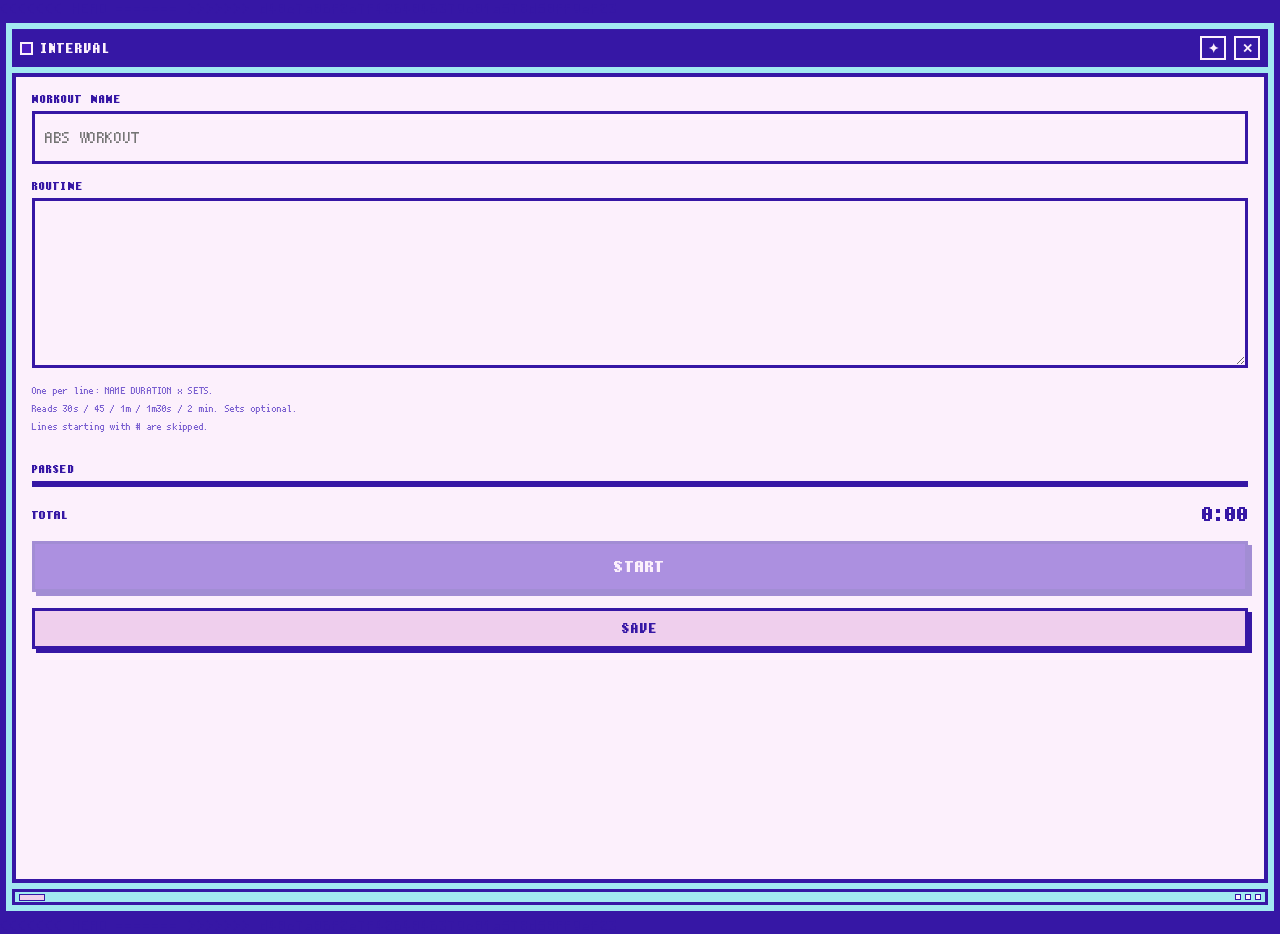
<file: index.html>
<!doctype html>
<html lang="en" data-t="nso">
<head>
<meta charset="utf-8">
<meta name="viewport" content="width=device-width, initial-scale=1, viewport-fit=cover, user-scalable=no">
<title>Interval</title>
<meta name="theme-color" content="#3617A5">
<meta name="mobile-web-app-capable" content="yes">
<meta name="apple-mobile-web-app-capable" content="yes">
<meta name="apple-mobile-web-app-status-bar-style" content="black-translucent">
<meta name="apple-mobile-web-app-title" content="Interval">
<link rel="apple-touch-icon" href="icon-180.png">
<link rel="icon" type="image/png" href="icon-180.png">
<link rel="stylesheet" href="main.css">
<link rel="manifest" href="[data-uri]">
</head>
<body>
<<<<<<< HEAD
=======
<style>
@font-face{
  font-family:'PixelMplus10';
  src:url([data-uri]) format('woff2');
  font-weight:400;font-style:normal;font-display:block;
}
@font-face{
  font-family:'PixelMplus10';
  src:url([data-uri]) format('woff2');
  font-weight:700;font-style:normal;font-display:block;
}

/*  NSO palette */
:root{
  --border:#3617A5;
  --gap:#A2E9F1;
  --gap2:#E8E0F7;
  --fill:#EFCFED;
  --panel:#FCF0FC;
  --accent:#4D1DC0;
  --hover:#E3A6ED;
  --bar:#E3E2E0;
  --iconhover:#3A1490;
  --ink:#3617A5;
  --ink-dim:#7a5fd0;
  --shadow:#3617A5;
  --onborder:#FCF0FC;
  --px:'PixelMplus10','Courier New',ui-monospace,monospace;
}
:root[data-t="dark"]{
  --border:#000000;
  --gap:#2a2a2a;
  --gap2:#2a2a2a;
  --fill:#242424;
  --panel:#2b2b2b;
  --accent:#ffffff;
  --hover:#4a4a4a;
  --bar:#141414;
  --iconhover:#acacac;
  --ink:#ffffff;
  --ink-dim:#acacac;
  --shadow:#000000;
  --onborder:#ffffff;
}

*{box-sizing:border-box}
html,body{margin:0;padding:0;height:100%}
body{
  background:var(--border);
  color:var(--ink);
  font-family:var(--px);
  font-weight:400;
  -webkit-font-smoothing:none;
  image-rendering:pixelated;
  overscroll-behavior:none;
  -webkit-tap-highlight-color:transparent;
  -webkit-user-select:none;user-select:none;
  letter-spacing:.06em;
}
button{font-family:inherit;cursor:pointer;border:none;background:none;color:inherit;letter-spacing:inherit}
:focus-visible{outline:3px solid var(--accent);outline-offset:2px}

.frame{
  min-height:100dvh;
  display:flex;flex-direction:column;
  background:var(--gap);
  padding:calc(6px + env(safe-area-inset-top,0px)) 6px calc(6px + env(safe-area-inset-bottom,0px));
  border:6px solid var(--border);
  overflow-x:clip;
  max-width:100%;
}
.titlebar{
  background:var(--border);
  display:flex;align-items:center;gap:8px;
  padding:7px 8px;
  flex:none;
}
.titlebar .sq{width:13px;height:13px;background:var(--accent);border:2px solid var(--onborder);flex:none}
.titlebar h1{
  margin:0;font-size:13px;font-weight:700;color:var(--onborder);
  letter-spacing:.16em;text-transform:uppercase;
  white-space:nowrap;overflow:hidden;text-overflow:ellipsis;
  flex:1;min-width:0;
}
.tbtn{
  width:26px;height:24px;flex:none;
  border:2px solid var(--onborder);color:var(--onborder);
  font-size:13px;line-height:1;font-weight:700;
  display:grid;place-items:center;
}
.tbtn:hover{background:var(--iconhover)}

.panel{
  background:var(--panel);
  border:4px solid var(--border);
  margin-top:6px;
  flex:1;
  display:flex;flex-direction:column;
  min-height:0;min-width:0;
}
.screen>*{min-width:0}
.footbar{
  flex:none;margin-top:6px;height:16px;background:var(--gap);
  border:3px solid var(--border);
  display:flex;align-items:center;gap:4px;padding:0 4px;
}
.footbar .blk{width:26px;height:7px;background:var(--fill);border:1px solid var(--border)}
.footbar .dot{width:6px;height:6px;background:var(--panel);border:1px solid var(--border)}
.footbar .grow{flex:1}

.btn{
  background:var(--fill);
  border:3px solid var(--border);
  color:var(--ink);
  font-weight:700;font-size:13px;
  text-transform:uppercase;letter-spacing:.14em;
  padding:10px 14px;
  box-shadow:4px 4px 0 var(--shadow);
  transition:none;
}
  
.btn:hover{background:var(--hover)}
.btn:active{transform:translate(4px,4px);box-shadow:0 0 0 var(--shadow)}
.btn:disabled{opacity:.45;cursor:not-allowed;box-shadow:4px 4px 0 var(--shadow)}
.btn.primary{background:var(--accent);color:var(--panel)}
.btn.primary:hover{background:var(--iconhover)}

.screen{display:none;flex-direction:column;flex:1;min-height:0}
.screen.on{display:flex}

#editor{overflow-y:auto;padding:16px;gap:16px}
.lbl{font-size:11px;font-weight:700;text-transform:uppercase;letter-spacing:.18em;color:var(--ink);display:block;margin-bottom:6px}
.hint{font-size:10.5px;line-height:1.75;color:var(--ink-dim);letter-spacing:.02em}
input[type=text],textarea{
  width:100%;background:var(--panel);
  border:3px solid var(--border);
  color:var(--ink);font-family:var(--px);font-weight:400;
  font-size:16px;padding:10px;line-height:1.7;letter-spacing:.04em;
}
  
textarea{min-height:170px;resize:vertical}
input:focus,textarea:focus{outline:none;border-color:var(--accent);background:var(--fill)}

.plist{border:3px solid var(--border);background:var(--panel)}
.prow{display:grid;grid-template-columns:minmax(0,1fr) auto auto;gap:10px;align-items:center;padding:8px 10px;font-size:12px}
.prow+.prow{border-top:2px dashed var(--hover)}
.prow .nm{font-weight:700;text-transform:uppercase;letter-spacing:.08em;overflow:hidden;text-overflow:ellipsis;white-space:nowrap;min-width:0}
.prow .du{font-size:11px;color:var(--ink-dim)}
.prow .st{font-size:11px;font-weight:700;background:var(--fill);border:2px solid var(--border);padding:1px 5px}
.prow.bad{background:var(--fill)}
.prow.bad .nm{font-weight:400;text-transform:none;letter-spacing:.02em;font-size:10.5px;white-space:normal}

.tot{display:flex;justify-content:space-between;align-items:center;font-size:12px;font-weight:700;text-transform:uppercase;letter-spacing:.12em}
.tot b{font-size:20px}
.row{display:flex;gap:8px}
.row>*{flex:1}
.chips{display:flex;flex-wrap:wrap;gap:6px}
.chip{display:inline-flex;align-items:center;gap:6px;background:var(--fill);border:2px solid var(--border);padding:4px 4px 4px 9px;font-size:11px;font-weight:700}
.chip .x{padding:0 4px;font-size:12px;line-height:1}
.chip .x:hover{color:var(--accent)}

#runner{
  align-items:center;justify-content:center;text-align:center;padding:18px 12px 28px;
  position:relative;overflow:hidden;background:#f5f5f6;
  color:#fff;
}
  
#runner:before{
  content:"";position:absolute;inset:0;
  background:linear-gradient(90deg,rgba(255,255,255,.72),rgba(238,239,242,.86));
  z-index:0;
}
  
#runner>*{position:relative;z-index:1}
.wname{
  font-family:'Arial Narrow','HelveticaNeue-CondensedBold','Roboto Condensed',Arial,sans-serif;
  font-size:12px;font-weight:800;text-transform:uppercase;letter-spacing:.08em;
  color:#fff;background:rgba(72,72,75,.74);padding:7px 13px;margin-bottom:14px;
  border:0;line-height:1.15;max-width:92vw;box-shadow:none;
}
  
.dialwrap{
  position:relative;width:min(43vw,174px);aspect-ratio:1;margin-bottom:16px;flex:none;
}
  
.dialwrap svg{width:100%;height:100%;display:block;overflow:visible;transform:none}
.dialface{fill:#303033;stroke:none}
.ring-track{fill:none;stroke:rgba(80,80,83,.14);stroke-width:12}
.ring-progress{fill:none;stroke:#a64655;stroke-width:12;stroke-linecap:butt;transform:rotate(-90deg);transform-origin:50% 50%;}
.seg{stroke:#a64655}
.seg.lit{stroke:#a64655}
.dialwrap.rest .ring-progress{stroke:#77777a}
.digits{
  position:absolute;inset:0;display:grid;place-items:center;
  font-family:'Arial Narrow','HelveticaNeue-CondensedBold','Roboto Condensed',Arial,sans-serif;
  font-size:min(17vw,62px);font-weight:800;color:#fff;
  letter-spacing:-.04em;line-height:1;text-shadow:none;
}
  
.dialwrap.pulse .digits{animation:pop .26s ease-out}
@keyframes pop{0%{transform:scale(1)}50%{transform:scale(1.10)}100%{transform:scale(1)}}
@media (prefers-reduced-motion:reduce){.dialwrap.pulse .digits{animation:none}}
  
.cur{
  font-family:'Arial Narrow','HelveticaNeue-CondensedBold','Roboto Condensed',Arial,sans-serif;
  background:rgba(76,76,79,.78);color:#fff;border:0;box-shadow:none;
  padding:9px 14px;font-size:clamp(18px,6vw,30px);font-weight:800;
  text-transform:uppercase;letter-spacing:.035em;line-height:1.05;
  max-width:92vw;text-wrap:balance;
}
  
.nxt{
  margin-top:9px;background:rgba(92,92,95,.68);color:#fff;border:0;
  padding:6px 10px;font-family:'Arial Narrow','HelveticaNeue-CondensedBold','Roboto Condensed',Arial,sans-serif;
  font-size:clamp(11px,3.5vw,16px);font-weight:800;text-transform:uppercase;letter-spacing:.045em;
  display:inline-flex;gap:7px;align-items:center;max-width:92vw;box-shadow:none;
}
  
.nxt em{font-style:normal;background:rgba(61,61,64,.9);color:#fff;padding:2px 5px;flex:none}
.nxt span{overflow:hidden;text-overflow:ellipsis;white-space:nowrap;min-width:0}
.setc{
  margin-top:9px;font-family:'Arial Narrow','HelveticaNeue-CondensedBold','Roboto Condensed',Arial,sans-serif;
  font-size:11px;font-weight:800;letter-spacing:.12em;color:#66666a;text-transform:uppercase;min-height:14px;
}
  
.ctrls{display:flex;gap:7px;margin-top:15px;flex-wrap:wrap;justify-content:center}
.ctrls .btn{
  padding:8px 12px;font-size:11px;letter-spacing:.08em;box-shadow:3px 3px 0 rgba(55,55,58,.28);
  background:#fff;border-color:#555;color:#444;
}
  
.ctrls .btn.primary{background:#555;color:#fff;border-color:#555}
.ctrls .btn:active{transform:translate(3px,3px)}
.prog{position:absolute;left:0;right:0;bottom:0;height:7px;background:rgba(90,90,94,.12);border-top:0}
.prog i{display:block;height:100%;background:#a64655;width:0}
.aflag{position:absolute;top:7px;right:8px;font-size:9px;letter-spacing:.08em;color:#666;text-transform:uppercase}
.done .cur{background:rgba(166,70,85,.82);color:#fff}
</style>
>>>>>>> d40c7a06f2e7f4264046379c01a578d50ff9ef23

<div class="frame">
  <div class="titlebar">
    <span class="sq"></span>
    <h1 id="tbTitle">INTERVAL</h1>
    <button class="tbtn" id="themeBtn" title="Toggle theme" aria-label="Toggle theme">&#10022;</button>
    <button class="tbtn" id="closeBtn" title="Back" aria-label="Back">&#10005;</button>
  </div>

  <div class="panel">

      <section class="screen on" id="editor">
      <div>
        <label class="lbl" for="wname">Workout name</label>
        <input type="text" id="wname" autocomplete="off" spellcheck="false" placeholder="ABS WORKOUT">
      </div>

      <div>
        <label class="lbl" for="src">Routine</label>
        <textarea id="src" spellcheck="false" autocapitalize="off"></textarea>
        <p class="hint">
          One per line: NAME DURATION x SETS.<br>
          Reads 30s / 45 / 1m / 1m30s / 2 min. Sets optional.<br>
          Lines starting with # are skipped.
        </p>
      </div>

      <div>
        <span class="lbl">Parsed</span>
        <div class="plist" id="parsed"></div>
      </div>

      <div class="tot"><span>Total</span><b id="total">0:00</b></div>

      <button class="btn primary" id="go" style="width:100%;font-size:16px;padding:14px" disabled>START</button>

      <div class="row">
        <button class="btn" id="save">Save</button>
      </div>

      <div id="savedwrap" style="display:none">
        <span class="lbl">Saved</span>
        <div class="chips" id="saved"></div>
      </div>
    </section>

    <section class="screen" id="runner">
      <div class="aflag" id="aflag"></div>
      <div class="wname" id="rWorkout">WORKOUT</div>

      <div class="dialwrap" id="dialwrap">
        <svg viewBox="0 0 100 100" aria-hidden="true">
          <circle class="ring-track" cx="50" cy="50" r="43"></circle>
          <circle class="dialface" cx="50" cy="50" r="36"></circle>
          <circle class="ring-progress" id="ringProgress" cx="50" cy="50" r="43"></circle>
        </svg>
        <div class="digits" id="digits">0</div>
      </div>

      <div class="cur" id="rCur">READY</div>
      <div class="nxt" id="rNxtWrap"><em>NXT</em><span id="rNxt">&#8212;</span></div>
      <div class="setc" id="rSet"></div>

      <div class="ctrls">
        <button class="btn" id="cBack">Prev</button>
        <button class="btn primary" id="cPause">Pause</button>
        <button class="btn" id="cSkip">Skip</button>
      </div>

      <div class="prog"><i id="bar"></i></div>
    </section>
  </div>

  <div class="footbar">
    <span class="blk"></span>
    <span class="grow"></span>
    <span class="dot"></span><span class="dot"></span><span class="dot"></span>
  </div>
</div>

<<<<<<< HEAD
=======
<script>
"use strict";

const RE_SETS  = /[x×*]\s*(\d{1,3})\s*$|(\d{1,3})\s*sets?\s*$/i;
const RE_MINSEC= /(\d+)\s*(?:m|min|mins|minute|minutes)\s*(?:(\d+)\s*(?:s|sec|secs|second|seconds)?)?\s*$/i;
const RE_SEC   = /(\d+)\s*(?:s|sec|secs|second|seconds)?\s*$/i;

function parseLine(raw){
  const line = raw.trim();
  if(!line || line.startsWith('#')) return null;
  let rest = line, sets = 1;

  const ms = rest.match(RE_SETS);
  if(ms){ sets = parseInt(ms[1] || ms[2], 10); rest = rest.slice(0, ms.index).trim(); }
  if(!(sets >= 1)) sets = 1;

  let secs = null;
  const mm = rest.match(RE_MINSEC);
  if(mm){
    secs = parseInt(mm[1],10)*60 + (mm[2] ? parseInt(mm[2],10) : 0);
    rest = rest.slice(0, mm.index).trim();
  }else{
    const sm = rest.match(RE_SEC);
    if(sm){ secs = parseInt(sm[1],10); rest = rest.slice(0, sm.index).trim(); }
  }
  rest = rest.replace(/[\s\-–—:,]+$/,'').trim();

  if(secs === null || secs <= 0) return {error:true, text:line, why:'no duration'};
  if(!rest)                      return {error:true, text:line, why:'no name'};
  if(secs > 3600)                return {error:true, text:line, why:'over an hour'};
  return {name:rest, secs, sets};
}
const parseRoutine = t => t.split(/\r?\n/).map(parseLine).filter(Boolean);

const fmt = s => { s=Math.max(0,Math.round(s)); const m=Math.floor(s/60);
                   return m ? m+':'+String(s%60).padStart(2,'0') : String(s); };
const fmtLong = s => { s=Math.max(0,Math.round(s));
                       return Math.floor(s/60)+':'+String(s%60).padStart(2,'0'); };

const REST = 3, LEADIN = 3;
const $ = id => document.getElementById(id);
const elSrc=$('src'), elName=$('wname');

const EXAMPLE =
`Bicycle crunches 30s x 4
Hollow hold 30s x 2
Leg lifts 30s x 2
Flutter kicks 30s x 2
Plank knee taps 1m x 2
Mountain climbers 45s x 2
Scissor kicks 45s x 2`;

const esc = s => String(s).replace(/[&<>"']/g, c =>
  ({'&':'&amp;','<':'&lt;','>':'&gt;','"':'&quot;',"'":'&#39;'}[c]));

let items = [];

function render(){
  items = parseRoutine(elSrc.value);
  const box = $('parsed');
  box.innerHTML = '';
  if(!items.length){
    box.innerHTML = '<div class="prow"><span class="nm" style="opacity:.5">EMPTY</span><span></span><span></span></div>';
  }
  for(const it of items){
    const d = document.createElement('div');
    d.className = it.error ? 'prow bad' : 'prow';
    d.innerHTML = it.error
      ? `<span class="nm">"${esc(it.text)}" &#8212; ${esc(it.why)}</span><span></span><span></span>`
      : `<span class="nm">${esc(it.name)}</span><span class="du">${fmt(it.secs)}</span><span class="st">&#215;${it.sets}</span>`;
    box.appendChild(d);
  }
  const good = items.filter(i => !i.error);
  const n = good.reduce((a,i) => a + i.sets, 0);
  const work = good.reduce((a,i) => a + i.secs * i.sets, 0);
  $('total').textContent = fmtLong(n ? work + LEADIN + (n-1)*REST : 0);
  $('go').disabled = n === 0;
  $('go').textContent = n ? `START · ${n}` : 'START';
}
elSrc.addEventListener('input', render);
$('demo').addEventListener('click', () => {
  elSrc.value = EXAMPLE;
  if(!elName.value.trim()) elName.value = 'Abs workout';
  render();
});

const KEY='interval.nso.routines', LAST='interval.nso.last', TKEY='interval.nso.theme';
const readStore = () => { try{ return JSON.parse(localStorage.getItem(KEY)) || {}; }catch(e){ return {}; } };
const writeStore = o => { try{ localStorage.setItem(KEY, JSON.stringify(o)); }catch(e){} };

function paintSaved(){
  const st = readStore(), names = Object.keys(st), wrap = $('saved');
  $('savedwrap').style.display = names.length ? '' : 'none';
  wrap.innerHTML = '';
  for(const n of names){
    const c = document.createElement('span'); c.className='chip';
    const b = document.createElement('button'); b.textContent = n.toUpperCase();
    b.addEventListener('click', () => { elName.value=n; elSrc.value=st[n]; render(); });
    const x = document.createElement('button'); x.className='x'; x.textContent='×';
    x.setAttribute('aria-label','Delete '+n);
    x.addEventListener('click', () => { const s=readStore(); delete s[n]; writeStore(s); paintSaved(); });
    c.append(b,x); wrap.appendChild(c);
  }
}
$('save').addEventListener('click', () => {
  const s = readStore(); s[elName.value.trim() || 'Untitled'] = elSrc.value;
  writeStore(s); paintSaved();
});

/* ================= theme ================= */
function setTheme(t){
  document.documentElement.setAttribute('data-t', t);
  try{ localStorage.setItem(TKEY, t); }catch(e){}
}
$('themeBtn').addEventListener('click', () => {
  setTheme(document.documentElement.getAttribute('data-t') === 'dark' ? 'nso' : 'dark');
});

/* ================= audio =================
 * Web Audio oscillators only — no <audio>, no MediaSession — so music keeps
 * playing. navigator.audioSession 'transient' ducks Spotify for the length of
 * a blip and restores it; 'ambient' never touches it but obeys the ringer.
 */
let ctx = null, audioMode = '';
const live = new Set();

async function initAudio(){
  if(ctx){ if(ctx.state === 'suspended') await ctx.resume(); return; }
  if(navigator.audioSession){
    for(const t of ['transient','ambient']){
      try{ navigator.audioSession.type = t; audioMode = t; break; }catch(e){}
    }
  }
  const AC = window.AudioContext || window.webkitAudioContext;
  ctx = new AC({latencyHint:'interactive'});
  if(ctx.state === 'suspended') await ctx.resume();
  $('aflag').textContent = audioMode === 'transient' ? 'DUCKS MUSIC'
                        : audioMode === 'ambient'   ? 'MIXES' : '';
}

function tone(at, freq, dur, peak, type){
  if(!ctx) return;
  const osc = ctx.createOscillator(), g = ctx.createGain();
  osc.type = type; osc.frequency.setValueAtTime(freq, at);
  g.gain.setValueAtTime(0.0001, at);
  g.gain.exponentialRampToValueAtTime(peak, at + 0.008);
  g.gain.exponentialRampToValueAtTime(0.0001, at + dur);
  osc.connect(g).connect(ctx.destination);
  osc.start(at); osc.stop(at + dur + 0.05);
  live.add(osc); osc.onended = () => live.delete(osc);
}
function stopScheduled(){ for(const o of live){ try{ o.stop(); }catch(e){} } live.clear(); }

/* Two clocks, deliberately separate:
     now()            — wall clock, drives phase timing and the display.
     ctx.currentTime  — audio clock, drives beep scheduling only.
   They must not be the same. An AudioContext that gets suspended (iOS
   backgrounding, a device with no output) stops advancing currentTime, and
   a timer built on it would silently freeze. performance.now() never does. */
const now = () => performance.now() / 1000;

/* Two distinct chiptune voices:
 *   EDGE  — first second and last second of an interval (long, low)
 *   TICK  — third-last and second-last second (short, high)            */
const EDGE = at => { tone(at, 392, 0.30, 0.30, 'square');
                     tone(at, 196, 0.30, 0.13, 'square'); };
const TICK = at =>   tone(at, 1046, 0.07, 0.22, 'square');

/* ================= runner ================= */

let steps=[], idx=0, phaseEndsAt=0, phaseLen=0;
let paused=false, pausedLeft=0, running=false, tick=0, wakeLock=null, lastShown=-1;

function buildSteps(list){
  const out=[], flat=[];
  for(const it of list.filter(i => !i.error))
    for(let s=1; s<=it.sets; s++) flat.push({name:it.name, secs:it.secs, set:s, of:it.sets});
  if(!flat.length) return out;
  out.push({kind:'lead', secs:LEADIN, name:'GET READY', next:flat[0]});
  flat.forEach((f,i) => {
    out.push({kind:'work', secs:f.secs, name:f.name, set:f.set, of:f.of, next:flat[i+1]||null});
    if(i < flat.length-1) out.push({kind:'rest', secs:REST, name:'REST', next:flat[i+1]});
  });
  out.push({kind:'end', secs:0, name:'DONE', next:null});
  return out;
}

const SVGNS='http://www.w3.org/2000/svg';
let ringCircle=null, ringCirc=2*Math.PI*43;
function buildRing(n){
  if(ringCircle) return;
  ringCircle=$('ringProgress');
  ringCircle.style.strokeDasharray=ringCirc.toFixed(2);
  ringCircle.style.strokeDashoffset='0';
}
function paintRing(frac){
  if(!ringCircle) buildRing(0);
  const f=Math.max(0,Math.min(1,frac));
  ringCircle.style.strokeDasharray=ringCirc.toFixed(2);
  ringCircle.style.strokeDashoffset=(ringCirc*(1-f)).toFixed(2);
}

async function start(){
  steps = buildSteps(parseRoutine(elSrc.value));
  if(steps.length < 2) return;

  $('rWorkout').textContent = (elName.value.trim() || 'WORKOUT').toUpperCase();
  $('tbTitle').textContent = 'RUNNING';
  try{ localStorage.setItem(LAST, JSON.stringify({n:elName.value, s:elSrc.value})); }catch(e){}
  $('editor').classList.remove('on');
  $('runner').classList.add('on');
  $('runner').classList.remove('done');
  $('cPause').textContent = 'Pause';

  try{
    await Promise.race([initAudio(), new Promise(r => setTimeout(r, 1500))]);
  }catch(e){ }
  if(!ctx) $('aflag').textContent = 'NO AUDIO';

  await requestWake();
  idx = -1; paused = false; running = true;
  advance(); startLoop();
}

function advance(){
  idx++;
  if(idx >= steps.length || steps[idx].kind === 'end'){ finish(); return; }
  const s = steps[idx];
  phaseLen = s.secs;
  phaseEndsAt = now() + s.secs;
  lastShown = -1;
  buildRing(s.secs);
  schedule(s, s.secs);
  paint(s);

  lastShown = s.secs;
  $('digits').textContent = s.secs >= 60 ? fmt(s.secs) : s.secs;
  paintRing(1);
}

function schedule(s, left){
  if(!ctx || s.kind === 'rest') return;
  const t0 = ctx.currentTime, T = s.secs, elapsed = T - left;

  const at = off => {
    const t = t0 + (off - elapsed);
    if(t < t0 - 0.001) return null;
    return Math.max(t, t0 + 0.015);
  };

  let t;
  if(elapsed < 0.05 && (t = at(0)) !== null) EDGE(t);
  if(T - 3 > 0 && (t = at(T - 3)) !== null) TICK(t);
  if(T - 2 > 0 && (t = at(T - 2)) !== null) TICK(t);
  if(T - 1 > 0 && (t = at(T - 1)) !== null) EDGE(t);
}

function paint(s){
  const w = $('dialwrap');
  w.classList.toggle('rest', s.kind !== 'work');
  $('rCur').textContent = s.name;
  const nx = s.next;
  $('rNxt').textContent = nx ? nx.name : 'FINISH';
  $('rSet').textContent = (s.kind === 'work' && s.of > 1) ? `SET ${s.set} / ${s.of}` : '';
}

function startLoop(){ clearInterval(tick); tick = setInterval(step, 100); }
function stopLoop(){ clearInterval(tick); tick = 0; }

function step(){
  if(!running || paused) return;
  const left = phaseEndsAt - now();
  if(left <= 0){ advance(); return; }

  const shown = Math.ceil(left);
  if(shown !== lastShown){
    lastShown = shown;
    $('digits').textContent = phaseLen >= 60 ? fmt(shown) : shown;
    if(steps[idx].kind === 'work' && shown <= 3) pulse();
  }
  paintRing(phaseLen ? left/phaseLen : 0);

  let done=0, all=0;
  for(let i=0;i<steps.length;i++){
    if(steps[i].kind === 'end') continue;
    all += steps[i].secs;
    if(i < idx) done += steps[i].secs;
    else if(i === idx) done += phaseLen - Math.max(0,left);
  }
  $('bar').style.width = (all ? done/all*100 : 0) + '%';
}

let pt=0;
function pulse(){
  const w=$('dialwrap');
  w.classList.remove('pulse'); void w.offsetWidth; w.classList.add('pulse');
  clearTimeout(pt); pt = setTimeout(() => w.classList.remove('pulse'), 300);
}

function finish(){
  running=false; stopLoop();
  $('runner').classList.add('done');
  $('digits').textContent='✓';
  paintRing(1);
  $('rCur').textContent='COMPLETE';
  $('rNxt').textContent='NICE WORK';
  $('rSet').textContent=''; $('bar').style.width='100%';
  $('cPause').textContent='Done'; $('tbTitle').textContent='COMPLETE';
  releaseWake();
}

function togglePause(){
  if(!running){ quit(); return; }
  paused = !paused;
  $('cPause').textContent = paused ? 'Resume' : 'Pause';
  if(paused){
    pausedLeft = Math.max(0, phaseEndsAt - now());
    stopScheduled();
  }else{
    phaseEndsAt = now() + pausedLeft;
    schedule(steps[idx], pausedLeft);
  }
}
function jump(target){
  stopScheduled();
  paused = false; $('cPause').textContent='Pause';
  idx = target - 1; advance();
}
function skip(){
  if(!running) return;
  let j = idx+1;
  while(j < steps.length && steps[j].kind === 'rest') j++;
  jump(j);
}
function back(){
  if(!running) return;
  const w=[]; for(let i=0;i<steps.length;i++) if(steps[i].kind==='work') w.push(i);
  const pos = w.indexOf(idx);
  let t;
  if(pos > 0) t = w[pos-1];
  else if(pos === 0) t = idx;
  else { t = w.filter(i => i < idx).pop(); if(t === undefined) t = w[0]; }
  jump(t);
}
  
function quit(){
  running=false; paused=false;
  stopLoop(); stopScheduled(); releaseWake();
  $('cPause').textContent='Pause'; $('tbTitle').textContent='INTERVAL';
  $('runner').classList.remove('on','done');
  $('editor').classList.add('on');
}

$('go').addEventListener('click', start);
$('cPause').addEventListener('click', togglePause);
$('cSkip').addEventListener('click', skip);
$('cBack').addEventListener('click', back);
$('closeBtn').addEventListener('click', () => {
  if($('runner').classList.contains('on')) quit();
});
document.addEventListener('keydown', e => {
  if(!$('runner').classList.contains('on')) return;
  if(e.code==='Space'){ e.preventDefault(); togglePause(); }
  else if(e.code==='ArrowRight') skip();
  else if(e.code==='ArrowLeft') back();
  else if(e.code==='Escape') quit();
});

async function requestWake(){
  try{ if('wakeLock' in navigator) wakeLock = await navigator.wakeLock.request('screen'); }catch(e){}
}
  
function releaseWake(){ try{ wakeLock && wakeLock.release(); }catch(e){} wakeLock=null; }
document.addEventListener('visibilitychange', async () => {
  if(document.visibilityState !== 'visible') return;
  if(running) await requestWake();
  if(ctx && ctx.state === 'suspended'){ try{ await ctx.resume(); }catch(e){} }
});

(function boot(){
  let t='nso'; try{ t = localStorage.getItem(TKEY) || 'nso'; }catch(e){}
  setTheme(t);
  let last=null; try{ last = JSON.parse(localStorage.getItem(LAST)); }catch(e){}
  if(last && last.s){ elName.value = last.n||''; elSrc.value = last.s; }
  else { elName.value='Abs workout'; elSrc.value = EXAMPLE; }
  render(); paintSaved();
})();
</script>

>>>>>>> d40c7a06f2e7f4264046379c01a578d50ff9ef23
<script>if (location.protocol !== "file:" && "serviceWorker" in navigator) window.addEventListener("load", () => navigator.serviceWorker.register("./sw.js"));</script>
</body>
</html>
</file>
<file: main.css>
@font-face{
  font-family:'PixelMplus10';
  src:url([data-uri]) format('woff2');
  font-weight:400;font-style:normal;font-display:block;
}
@font-face{
  font-family:'PixelMplus10';
  src:url([data-uri]) format('woff2');
  font-weight:700;font-style:normal;font-display:block;
}

/*  NSO palette */
:root{
  --border:#3617A5;
  --gap:#A2E9F1;
  --gap2:#E8E0F7;
  --fill:#EFCFED;
  --panel:#FCF0FC;
  --accent:#4D1DC0;
  --hover:#E3A6ED;
  --bar:#E3E2E0;
  --iconhover:#3A1490;
  --ink:#3617A5;
  --ink-dim:#7a5fd0;
  --shadow:#3617A5;
  --onborder:#FCF0FC;
  --px:'PixelMplus10','Courier New',ui-monospace,monospace;
}

:root[data-t="dark"]{
  --border:#000000;
  --gap:#2a2a2a;
  --gap2:#2a2a2a;
  --fill:#242424;
  --panel:#2b2b2b;
  --accent:#ffffff;
  --hover:#4a4a4a;
  --bar:#141414;
  --iconhover:#acacac;
  --ink:#ffffff;
  --ink-dim:#acacac;
  --shadow:#000000;
  --onborder:#ffffff;
}

*{box-sizing:border-box}
html,body{margin:0;padding:0;height:100%}

body{
  background:var(--border);
  color:var(--ink);
  font-family:var(--px);
  font-weight:400;
  -webkit-font-smoothing:none;
  image-rendering:pixelated;
  overscroll-behavior:none;
  -webkit-tap-highlight-color:transparent;
  -webkit-user-select:none;user-select:none;
  letter-spacing:.06em;
}

button{font-family:inherit;cursor:pointer;border:none;background:none;color:inherit;letter-spacing:inherit}
:focus-visible{outline:3px solid var(--accent);outline-offset:2px}

.frame{
  min-height:100dvh;
  display:flex;flex-direction:column;
  background:var(--gap);
  padding:calc(6px + env(safe-area-inset-top,0px)) 6px calc(6px + env(safe-area-inset-bottom,0px));
  border:6px solid var(--border);
  overflow-x:clip;
  max-width:100%;
}

.titlebar{
  background:var(--border);
  display:flex;align-items:center;gap:8px;
  padding:7px 8px;
  flex:none;
}

.titlebar .sq{width:13px;height:13px;background:var(--accent);border:2px solid var(--onborder);flex:none}
.titlebar h1{
  margin:0;font-size:13px;font-weight:700;color:var(--onborder);
  letter-spacing:.16em;text-transform:uppercase;
  white-space:nowrap;overflow:hidden;text-overflow:ellipsis;
  flex:1;min-width:0;
}

.tbtn{
  width:26px;height:24px;flex:none;
  border:2px solid var(--onborder);color:var(--onborder);
  font-size:13px;line-height:1;font-weight:700;
  display:grid;place-items:center;
}
.tbtn:hover{background:var(--iconhover)}

.panel{
  background:var(--panel);
  border:4px solid var(--border);
  margin-top:6px;
  flex:1;
  display:flex;flex-direction:column;
  min-height:0;min-width:0;
}
.screen>*{min-width:0}
.footbar{
  flex:none;margin-top:6px;height:16px;background:var(--gap);
  border:3px solid var(--border);
  display:flex;align-items:center;gap:4px;padding:0 4px;
}
.footbar .blk{width:26px;height:7px;background:var(--fill);border:1px solid var(--border)}
.footbar .dot{width:6px;height:6px;background:var(--panel);border:1px solid var(--border)}
.footbar .grow{flex:1}

.btn{
  background:var(--fill);
  border:3px solid var(--border);
  color:var(--ink);
  font-weight:700;font-size:13px;
  text-transform:uppercase;letter-spacing:.14em;
  padding:10px 14px;
  box-shadow:4px 4px 0 var(--shadow);
  transition:none;
}
  
.btn:hover{background:var(--hover)}
.btn:active{transform:translate(4px,4px);box-shadow:0 0 0 var(--shadow)}
.btn:disabled{opacity:.45;cursor:not-allowed;box-shadow:4px 4px 0 var(--shadow)}
.btn.primary{background:var(--accent);color:var(--panel)}
.btn.primary:hover{background:var(--iconhover)}

.screen{display:none;flex-direction:column;flex:1;min-height:0}
.screen.on{display:flex}

#editor{overflow-y:auto;padding:16px;gap:16px}
.lbl{font-size:11px;font-weight:700;text-transform:uppercase;letter-spacing:.18em;color:var(--ink);display:block;margin-bottom:6px}
.hint{font-size:10.5px;line-height:1.75;color:var(--ink-dim);letter-spacing:.02em}
input[type=text],textarea{
  width:100%;background:var(--panel);
  border:3px solid var(--border);
  color:var(--ink);font-family:var(--px);font-weight:400;
  font-size:16px;padding:10px;line-height:1.7;letter-spacing:.04em;
}
  
textarea{min-height:170px;resize:vertical}
input:focus,textarea:focus{outline:none;border-color:var(--accent);background:var(--fill)}

.plist{border:3px solid var(--border);background:var(--panel)}
.prow{display:grid;grid-template-columns:minmax(0,1fr) auto auto;gap:10px;align-items:center;padding:8px 10px;font-size:12px}
.prow+.prow{border-top:2px dashed var(--hover)}
.prow .nm{font-weight:700;text-transform:uppercase;letter-spacing:.08em;overflow:hidden;text-overflow:ellipsis;white-space:nowrap;min-width:0}
.prow .du{font-size:11px;color:var(--ink-dim)}
.prow .st{font-size:11px;font-weight:700;background:var(--fill);border:2px solid var(--border);padding:1px 5px}
.prow.bad{background:var(--fill)}
.prow.bad .nm{font-weight:400;text-transform:none;letter-spacing:.02em;font-size:10.5px;white-space:normal}

.tot{display:flex;justify-content:space-between;align-items:center;font-size:12px;font-weight:700;text-transform:uppercase;letter-spacing:.12em}
.tot b{font-size:20px}
.row{display:flex;gap:8px}
.row>*{flex:1}
.chips{display:flex;flex-wrap:wrap;gap:6px}
.chip{display:inline-flex;align-items:center;gap:6px;background:var(--fill);border:2px solid var(--border);padding:4px 4px 4px 9px;font-size:11px;font-weight:700}
.chip .x{padding:0 4px;font-size:12px;line-height:1}
.chip .x:hover{color:var(--accent)}

#runner{
  align-items:center;justify-content:center;text-align:center;padding:18px 12px 28px;
  position:relative;overflow:hidden;background:#f5f5f6;
  color:#fff;
}
  
#runner:before{
  content:"";position:absolute;inset:0;
  background:linear-gradient(90deg,rgba(255,255,255,.72),rgba(238,239,242,.86));
  z-index:0;
}
  
#runner>*{position:relative;z-index:1}
.wname{
  font-family:'Arial Narrow','HelveticaNeue-CondensedBold','Roboto Condensed',Arial,sans-serif;
  font-size:12px;font-weight:800;text-transform:uppercase;letter-spacing:.08em;
  color:#fff;background:rgba(72,72,75,.74);padding:7px 13px;margin-bottom:14px;
  border:0;line-height:1.15;max-width:92vw;box-shadow:none;
}
  
.dialwrap{
  position:relative;width:min(43vw,174px);aspect-ratio:1;margin-bottom:16px;flex:none;
}
  
.dialwrap svg{width:100%;height:100%;display:block;overflow:visible;transform:none}
.dialface{fill:#303033;stroke:none}
.ring-track{fill:none;stroke:rgba(80,80,83,.14);stroke-width:12}
.ring-progress{fill:none;stroke:#a64655;stroke-width:12;stroke-linecap:butt;transform:rotate(-90deg);transform-origin:50% 50%;}
.seg{stroke:#a64655}
.seg.lit{stroke:#a64655}
.dialwrap.rest .ring-progress{stroke:#77777a}
.digits{
  position:absolute;inset:0;display:grid;place-items:center;
  font-family:'Arial Narrow','HelveticaNeue-CondensedBold','Roboto Condensed',Arial,sans-serif;
  font-size:min(17vw,62px);font-weight:800;color:#fff;
  letter-spacing:-.04em;line-height:1;text-shadow:none;
}
  
.dialwrap.pulse .digits{animation:pop .26s ease-out}
@keyframes pop{0%{transform:scale(1)}50%{transform:scale(1.10)}100%{transform:scale(1)}}
@media (prefers-reduced-motion:reduce){.dialwrap.pulse .digits{animation:none}}
  
.cur{
  font-family:'Arial Narrow','HelveticaNeue-CondensedBold','Roboto Condensed',Arial,sans-serif;
  background:rgba(76,76,79,.78);color:#fff;border:0;box-shadow:none;
  padding:9px 14px;font-size:clamp(18px,6vw,30px);font-weight:800;
  text-transform:uppercase;letter-spacing:.035em;line-height:1.05;
  max-width:92vw;text-wrap:balance;
}
  
.nxt{
  margin-top:9px;background:rgba(92,92,95,.68);color:#fff;border:0;
  padding:6px 10px;font-family:'Arial Narrow','HelveticaNeue-CondensedBold','Roboto Condensed',Arial,sans-serif;
  font-size:clamp(11px,3.5vw,16px);font-weight:800;text-transform:uppercase;letter-spacing:.045em;
  display:inline-flex;gap:7px;align-items:center;max-width:92vw;box-shadow:none;
}
  
.nxt em{font-style:normal;background:rgba(61,61,64,.9);color:#fff;padding:2px 5px;flex:none}
.nxt span{overflow:hidden;text-overflow:ellipsis;white-space:nowrap;min-width:0}
.setc{
  margin-top:9px;font-family:'Arial Narrow','HelveticaNeue-CondensedBold','Roboto Condensed',Arial,sans-serif;
  font-size:11px;font-weight:800;letter-spacing:.12em;color:#66666a;text-transform:uppercase;min-height:14px;
}
  
.ctrls{display:flex;gap:7px;margin-top:15px;flex-wrap:wrap;justify-content:center}
.ctrls .btn{
  padding:8px 12px;font-size:11px;letter-spacing:.08em;box-shadow:3px 3px 0 rgba(55,55,58,.28);
  background:#fff;border-color:#555;color:#444;
}
  
.ctrls .btn.primary{background:#555;color:#fff;border-color:#555}
.ctrls .btn:active{transform:translate(3px,3px)}
.prog{position:absolute;left:0;right:0;bottom:0;height:7px;background:rgba(90,90,94,.12);border-top:0}
.prog i{display:block;height:100%;background:#a64655;width:0}
.aflag{position:absolute;top:7px;right:8px;font-size:9px;letter-spacing:.08em;color:#666;text-transform:uppercase}
.done .cur{background:rgba(166,70,85,.82);color:#fff}
</file>
